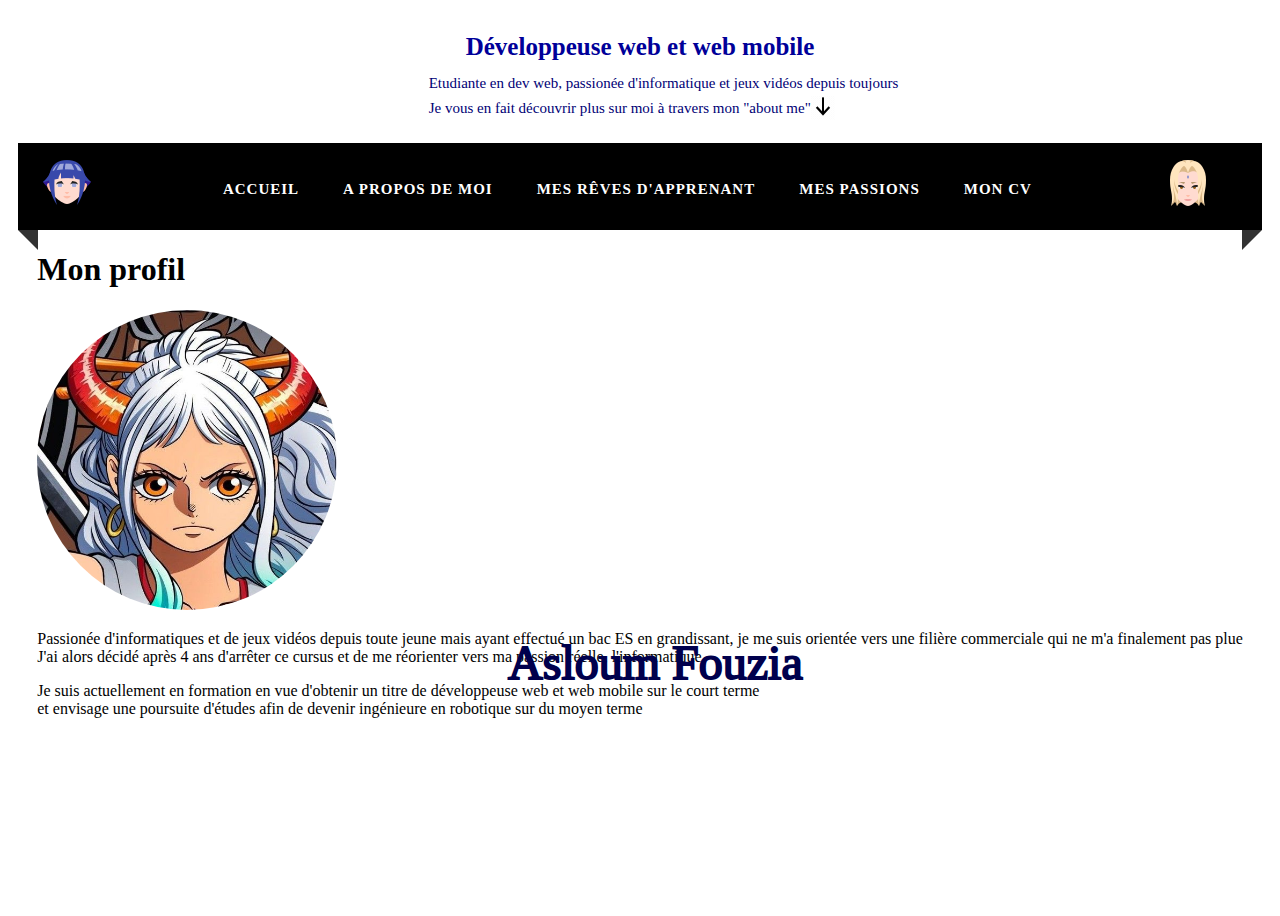
<file: index.html>
<!DOCTYPE html>
<html lang="fr">

<head>
    <meta charset="UTF-8">
    <meta http-equiv="X-UA-Compatible" content="IE=edge">
    <meta name="viewport" content="width=device-width, initial-scale=1.0">
    <title>Index</title>
    <link rel="stylesheet" href="about-me.html">
    <link rel="stylesheet" href="my-dreams.html">
    <link rel="stylesheet" href="my-passions.html">
    <link rel="stylesheet" href="style.css">
    <link rel="stylesheet" href="#cv">
</head>

<body>
    <!--HEDAER-->
    <header>
        <strong class="job">
            <p>Développeuse web et web mobile</p>
        </strong>
        <div class="des">
            <p>Etudiante en dev web, passionée d'informatique et jeux vidéos depuis toujours</p>
            <p>Je vous en fait découvrir plus sur moi à travers mon "about me"
                <img src="images/down.gif" alt="down-arrow">
            </p>
        </div>
    </header>

    <!--NAV-->
    <div class="nav-barre">
        <nav>
            <div class="logo">
                <img src="images/hinata.png" alt="hinata-logo">
            </div>

            <div class="logo-2">
                <img src="images/tsunade.png" alt="tsunade-logo">
            </div>

            <ul class="menu">
                <li><a href="index.html">Accueil</a></li>
                <li><a href="about-me.html">A propos de moi</a></li>
                <li><a href="my-dreams.html">Mes rêves d'apprenant</a></li>
                <li><a href="my-passions.html">Mes passions</a></li>
                <li><a href="#" target="_blank">Mon CV</a></li>
            </ul>
        </nav>
    </div>


    <!--SECTION-->

    <section class="index">

        <h1>Mon profil</h1>
        <div class="pic">
            <a href="images/yamato-pp.jpg"><img src="images/yamato-mini.jpg" alt="pp-yamato"></a>
        </div>

        <div class="name">
            <p>Asloum Fouzia</p>
            <p>Asloum Fouzia</p>
        </div>

        <div class="intro">
            <p>Passionée d'informatiques et de jeux vidéos depuis toute jeune mais ayant effectué un bac ES en
                grandissant,
                je me suis orientée vers une filière commerciale qui ne m'a finalement pas plue <br>
                J'ai alors décidé après 4 ans d'arrêter ce cursus et de me réorienter vers ma passion réelle,
                l'informatique
            </p>
            <p>Je suis actuellement en formation en vue d'obtenir un titre de développeuse web et web mobile sur le
                court terme <br>
                et envisage une poursuite d'études afin de devenir ingénieure en robotique sur du moyen terme
            </p>
        </div>
    </section>

</body>

</html>
</file>
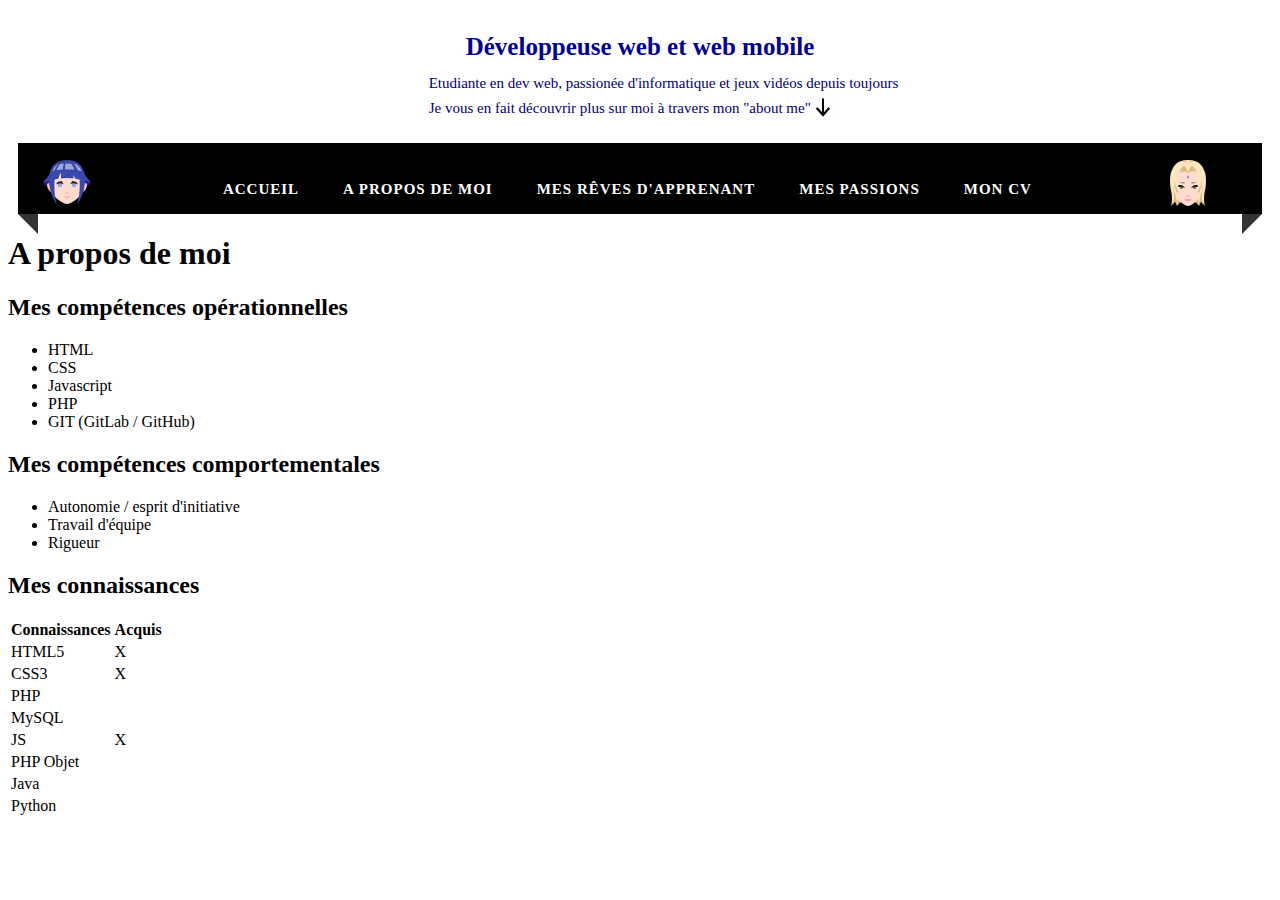
<file: about-me.html>
<!DOCTYPE html>
<html lang="fr">

<head>
    <meta charset="UTF-8">
    <meta http-equiv="X-UA-Compatible" content="IE=edge">
    <meta name="viewport" content="width=device-width, initial-scale=1.0">
    <title>A propos de moi</title>
    <link rel="stylesheet" href="about-me.html">
    <link rel="stylesheet" href="my-dreams.html">
    <link rel="stylesheet" href="my-passions.html">
    <link rel="stylesheet" href="aboutme.css">
    <link rel="stylesheet" href="#cv">
</head>

<body>
    <!--HEDAER-->
    <header>
        <strong class="job">
            <p>Développeuse web et web mobile</p>
        </strong>
        <div class="des">
            <p>Etudiante en dev web, passionée d'informatique et jeux vidéos depuis toujours</p>
            <p>Je vous en fait découvrir plus sur moi à travers mon "about me"
                <img src="images/down.gif" alt="down-arrow">
            </p>
        </div>
    </header>

    <!--NAV-->
    <div class="nav-barre">
        <nav>
            <div class="logo">
                <img src="images/hinata.png" alt="hinata-logo">
            </div>

            <div class="logo-2">
                <img src="images/tsunade.png" alt="tsunade-logo">
            </div>

            <ul class="menu">
                <li><a href="index.html">Accueil</a></li>
                <li><a href="about-me.html">A propos de moi</a></li>
                <li><a href="my-dreams.html">Mes rêves d'apprenant</a></li>
                <li><a href="my-passions.html">Mes passions</a></li>
                <li><a href="#" target="_blank">Mon CV</a></li>
            </ul>
        </nav>
    </div>



    <!--SECTION-->

    <section class="section">

        <h1>A propos de moi</h1>
        <div class="hard-skills">
            <h2>Mes compétences opérationnelles</h2>
            <ul>
                <li>HTML</li>
                <li>CSS</li>
                <li>Javascript</li>
                <li>PHP</li>
                <li>GIT (GitLab / GitHub)</li>
            </ul>
        </div>

        <div class="soft-skills">
            <h2>Mes compétences comportementales</h2>
            <ul>
                <li>Autonomie / esprit d'initiative</li>
                <li>Travail d'équipe</li>
                <li>Rigueur</li>
            </ul>
        </div>

        <div>
            <h2>Mes connaissances</h2>
            <table>
                <tr>
                    <th>Connaissances</th>
                    <th>Acquis</th>
                </tr>
                <tr>
                    <td>HTML5</td>
                    <td>X</td>
                </tr>
                <tr>
                    <td>CSS3</td>
                    <td>X</td>
                </tr>
                <tr>
                    <td>PHP</td>
                    <td></td>
                </tr>
                <tr>
                    <td>MySQL</td>
                    <td></td>
                </tr>
                <tr>
                    <td>JS</td>
                    <td>X</td>
                </tr>
                <tr>
                    <td>PHP Objet</td>
                    <td></td>
                </tr>
                <tr>
                    <td>Java</td>
                    <td></td>
                </tr>
                <tr>
                    <td>Python</td>
                    <td></td>
                </tr>
            </table>

        </div>

    </section>

</body>

</html>
</file>
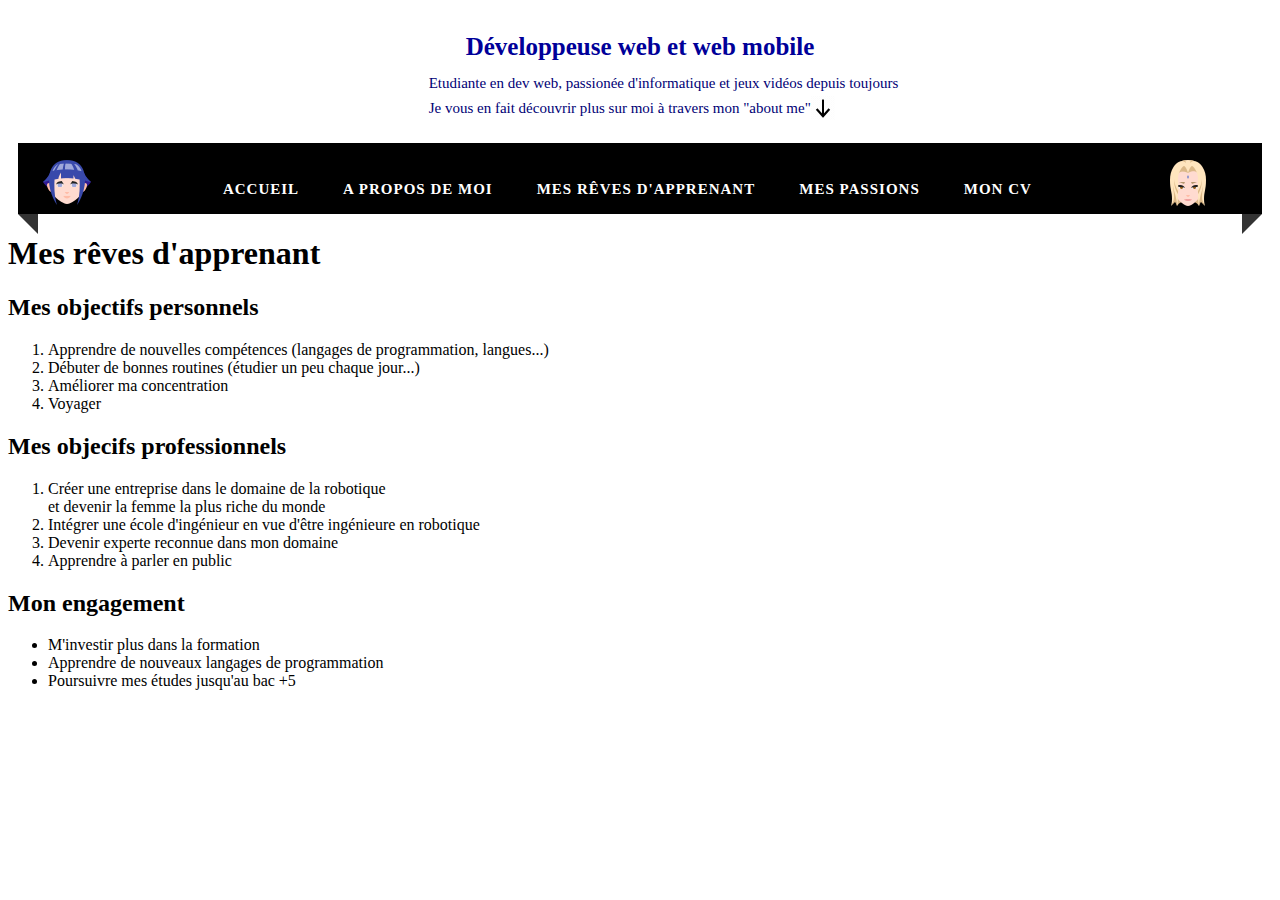
<file: my-dreams.html>
<!DOCTYPE html>
<html lang="fr">

<head>
    <meta charset="UTF-8">
    <meta http-equiv="X-UA-Compatible" content="IE=edge">
    <meta name="viewport" content="width=device-width, initial-scale=1.0">
    <title>Mes rêves d'apprenant</title>
    <link rel="stylesheet" href="about-me.html">
    <link rel="stylesheet" href="my-dreams.html">
    <link rel="stylesheet" href="my-passions.html">
    <link rel="stylesheet" href="mydreams.css">
    <link rel="stylesheet" href="#cv">
</head>

<body>
             <!--HEDAER-->
    <header>
        <strong class="job">
            <p>Développeuse web et web mobile</p>
        </strong>
        <div class="des">
            <p>Etudiante en dev web, passionée d'informatique et jeux vidéos depuis toujours</p>
            <p>Je vous en fait découvrir plus sur moi à travers mon "about me"
                <img src="images/down.gif" alt="down-arrow">
            </p>
        </div>
    </header>

              <!--NAV-->
    <div class="nav-barre">
        <nav>
            <div class="logo">
                <img src="images/hinata.png" alt="hinata-logo">
            </div>

            <div class="logo-2">
                <img src="images/tsunade.png" alt="tsunade-logo">
            </div>

            <ul class="menu">
                <li><a href="index.html">Accueil</a></li>
                <li><a href="about-me.html">A propos de moi</a></li>
                <li><a href="my-dreams.html">Mes rêves d'apprenant</a></li>
                <li><a href="my-passions.html">Mes passions</a></li>
                <li><a href="#" target="_blank">Mon CV</a></li>
            </ul>
        </nav>
    </div>



             <!--SECTION-->

    <section class="section">
        <h1>Mes rêves d'apprenant</h1>

        <div class="perso">
            <h2>Mes objectifs personnels</h2>
            <ol>
                <li>Apprendre de nouvelles compétences (langages de programmation, langues...)</li>
                <li>Débuter de bonnes routines (étudier un peu chaque jour...)</li>
                <li>Améliorer ma concentration</li>
                <li>Voyager</li>
            </ol>
        </div>

        <div class="pro">
            <h2>Mes objecifs professionnels</h2>
            <ol>
                <li>Créer une entreprise dans le domaine de la robotique <br> et devenir la femme la plus riche du monde</li>
                <li>Intégrer une école d'ingénieur en vue d'être ingénieure en robotique</li>
                <li>Devenir experte reconnue dans mon domaine</li>
                <li>Apprendre à parler en public</li>
            </ol>
        </div>

        <div class="engagement">
            <h2>Mon engagement</h2>
            <ul>
                <li>M'investir plus dans la formation</li>
                <li>Apprendre de nouveaux langages de programmation</li>
                <li>Poursuivre mes études jusqu'au bac +5</li>
            </ul>
        </div>
    </section>

</body>

</html>
</file>
<file: style.css>
body {
  display: flex;
  flex-direction: column;
  font-family: 'Montserrat';
  font-size: 800;
  min-height: 100vh;
}

.name {
  display: flex;
  flex-direction: column;
  align-items: center;
  margin-left: 27%;
}

.name p {
  position: absolute;
  transform: translate(-50%, -50%);
  font-size: 3em;
}

body {
  display: flex;
  flex-direction: column;
  align-items: center;
}

.name p:nth-child(1) {
  color: transparent;
  -webkit-text-stroke: 2px #00004d;
}

.name p:nth-child(2) {
  color: #00004d;
  animation: animate 5s ease-in-out infinite;
}

@keyframes animate {

  0%,
  100% {
    clip-path: polygon(0% 45%, 15% 44%, 32% 50%, 54% 60%, 70% 61%, 84% 59%, 100% 52%, 100% 100%, 0% 100%)
  }

  50% {
    clip-path: polygon(0 60%, 16% 65%, 34% 66%, 51% 62%, 67% 50%, 84% 45%, 100% 40%, 100% 100%, 0% 100%)
  }
}

          /*HEADER*/


header {
  display: flex;
  flex-direction: column;
  align-items: center;
}

.job{
  color: #000099;
  height: 55px;
  font-size: 25px;
}

.des{
  margin-bottom: 15px;
}

.des p{
  display: flex;
  align-items: center;
  font-size: 15px;
  width: 100%;
  height: 10px;
  padding-left: 5%;
  color: #000075;
}


      /* NAV */


nav {
  padding-top: 5px;
}

.nav-barre {
  position: relative;
  width: calc(100% - 45px);
  margin: 0 auto;
  background: #000000;
  z-index: 1;
  text-align: center;
  padding-right: 2%;
}

.logo {
  width: 5%;
  float: left;
  text-align: left;
  padding: 10px 25px;
}

.logo-2 {
  width: 5%;
  float: right;
  text-align: right;
  padding: 10px 25px;
}

.menu li {
  display: inline-block;
  list-style-type: none;
}

.menu a {
  color: #fff;
  font-weight: 900;
  letter-spacing: 1px;
  text-transform: uppercase;
  display: block;
  padding: 15px 20px;
  font-size: 15px;
  line-height: 20px;
  position: relative;
  z-index: 1;
  text-decoration: none;
}

.menu a:hover {
  background: deeppink;
  color: #fff;
}

nav:before {
  position: absolute;
  content: '';
  border-top: 10px solid #333;
  border-right: 10px solid #333;
  border-left: 10px solid transparent;
  border-bottom: 10px solid transparent;
  top: 100%;
  left: 0;
}

nav:after {
  position: absolute;
  content: '';
  border-top: 10px solid #333;
  border-left: 10px solid #333;
  border-right: 10px solid transparent;
  border-bottom: 10px solid transparent;
  top: 100%;
  right: 0;
}




















/* SECTION */

/* PIC */

.pic img {
  width: 300px;
  height: 300px;
  border-radius: 160px;
}
</file>
<file: aboutme.css>
/*HEADER*/


          header {
            display: flex;
            flex-direction: column;
            align-items: center;
          }
          
          .job{
            color: #000099;
            height: 55px;
            font-size: 25px;
          }
          
          .des{
            margin-bottom: 15px;
          }
          
          .des p{
            display: flex;
            align-items: center;
            font-size: 15px;
            width: 100%;
            height: 10px;
            padding-left: 5%;
            color: #000075;
          }
          
          
                /* NAV */
          
          
          nav {
            padding-top: 5px;
          }
          
          .nav-barre {
            position: relative;
            width: calc(100% - 45px);
            margin: 0 auto;
            background: #000000;
            z-index: 1;
            text-align: center;
            padding-right: 2%;
          }
          
          .logo {
            width: 5%;
            float: left;
            text-align: left;
            padding: 10px 25px;
          }
          
          .logo-2 {
            width: 5%;
            float: right;
            text-align: right;
            padding: 10px 25px;
          }
          
          .menu li {
            display: inline-block;
            list-style-type: none;
          }
          
          .menu a {
            color: #fff;
            font-weight: 900;
            letter-spacing: 1px;
            text-transform: uppercase;
            display: block;
            padding: 15px 20px;
            font-size: 15px;
            line-height: 20px;
            position: relative;
            z-index: 1;
            text-decoration: none;
          }
          
          .menu a:hover {
            background: deeppink;
            color: #fff;
          }
          
          nav:before {
            position: absolute;
            content: '';
            border-top: 10px solid #333;
            border-right: 10px solid #333;
            border-left: 10px solid transparent;
            border-bottom: 10px solid transparent;
            top: 100%;
            left: 0;
          }
          
          nav:after {
            position: absolute;
            content: '';
            border-top: 10px solid #333;
            border-left: 10px solid #333;
            border-right: 10px solid transparent;
            border-bottom: 10px solid transparent;
            top: 100%;
            right: 0;
          }
</file>
<file: mydreams.css>
/*HEADER*/


          header {
            display: flex;
            flex-direction: column;
            align-items: center;
          }
          
          .job{
            color: #000099;
            height: 55px;
            font-size: 25px;
          }
          
          .des{
            margin-bottom: 15px;
          }
          
          .des p{
            display: flex;
            align-items: center;
            font-size: 15px;
            width: 100%;
            height: 10px;
            padding-left: 5%;
            color: #000075;
          }
          
          
                /* NAV */
          
          
          nav {
            padding-top: 5px;
          }
          
          .nav-barre {
            position: relative;
            width: calc(100% - 45px);
            margin: 0 auto;
            background: #000000;
            z-index: 1;
            text-align: center;
            padding-right: 2%;
          }
          
          .logo {
            width: 5%;
            float: left;
            text-align: left;
            padding: 10px 25px;
          }
          
          .logo-2 {
            width: 5%;
            float: right;
            text-align: right;
            padding: 10px 25px;
          }
          
          .menu li {
            display: inline-block;
            list-style-type: none;
          }
          
          .menu a {
            color: #fff;
            font-weight: 900;
            letter-spacing: 1px;
            text-transform: uppercase;
            display: block;
            padding: 15px 20px;
            font-size: 15px;
            line-height: 20px;
            position: relative;
            z-index: 1;
            text-decoration: none;
          }
          
          .menu a:hover {
            background: deeppink;
            color: #fff;
          }
          
          nav:before {
            position: absolute;
            content: '';
            border-top: 10px solid #333;
            border-right: 10px solid #333;
            border-left: 10px solid transparent;
            border-bottom: 10px solid transparent;
            top: 100%;
            left: 0;
          }
          
          nav:after {
            position: absolute;
            content: '';
            border-top: 10px solid #333;
            border-left: 10px solid #333;
            border-right: 10px solid transparent;
            border-bottom: 10px solid transparent;
            top: 100%;
            right: 0;
          }
</file>
